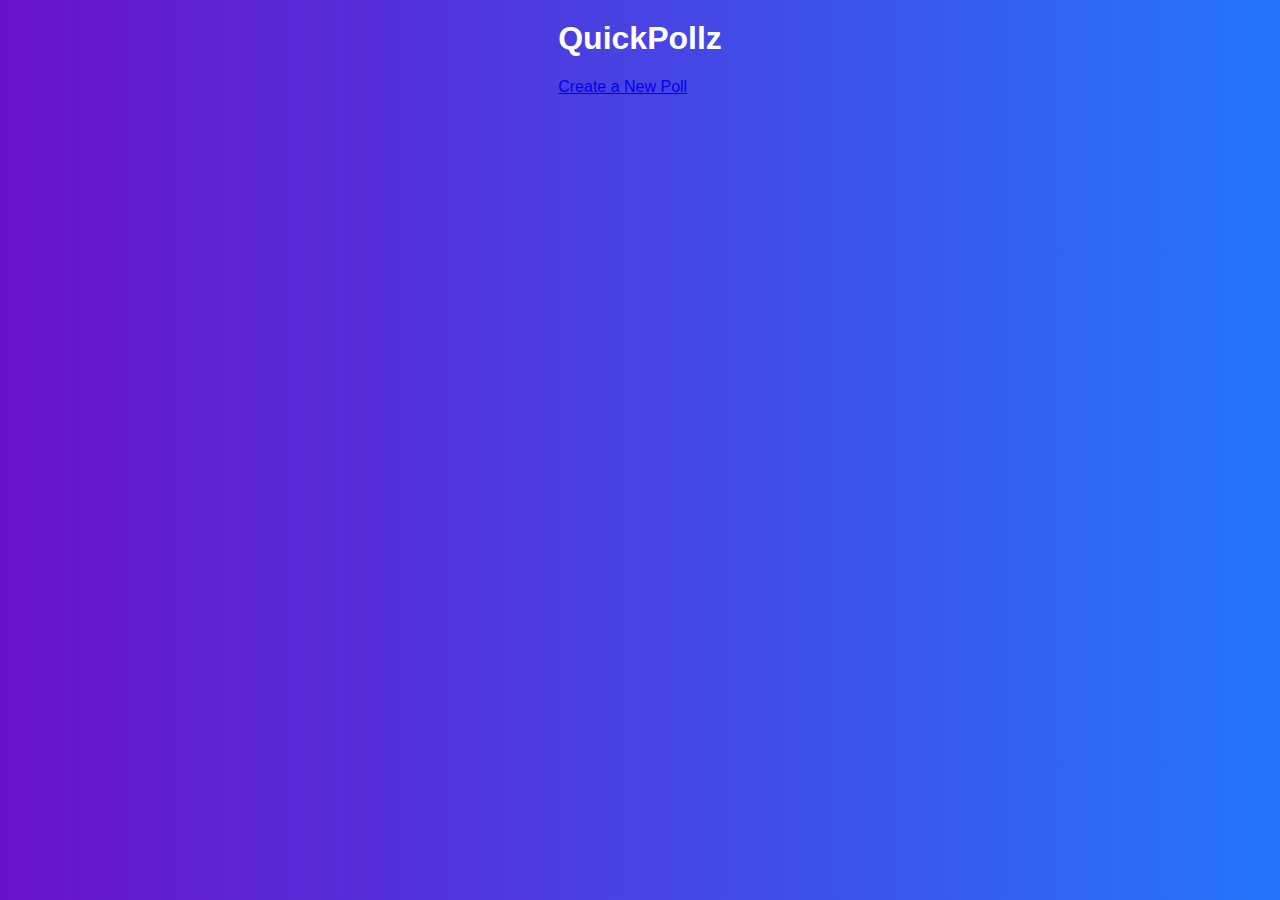
<file: index.html>
<!DOCTYPE html>
<html lang="en">
<head>
  <meta charset="UTF-8" />
  <meta name="viewport" content="width=device-width, initial-scale=1.0"/>
  <title>QuickPollz</title>
  <link rel="stylesheet" href="QP.css">
</head>
<body>
  <div class="container">
    <h1>QuickPollz</h1>
    <div id="poll-list"></div>
    <a href="create.html">Create a New Poll</a>
  </div>

  <script src="script.js"></script>
</body>
</html>
</file>
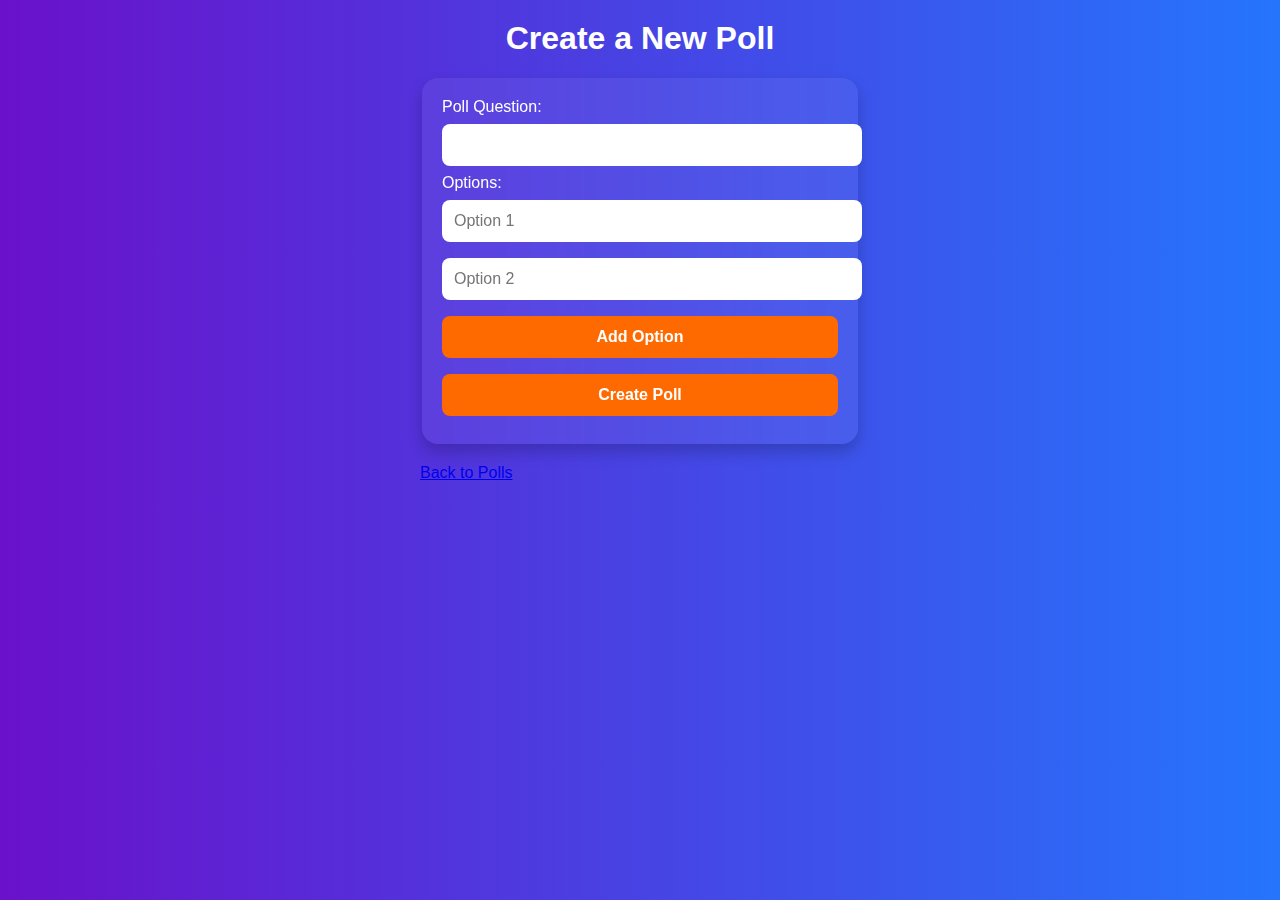
<file: create.html>
<!DOCTYPE html>
<html lang="en">
<head>
  <meta charset="UTF-8" />
  <meta name="viewport" content="width=device-width, initial-scale=1.0"/>
  <title>Create Poll</title>
  <link rel="stylesheet" href="QP.css">
</head>
<body>
  <div class="container">
    <h1>Create a New Poll</h1>
    <form id="poll-form">
      <label for="question">Poll Question:</label>
      <input type="text" id="question" required />

      <div id="options-container">
        <label>Options:</label>
        <input type="text" class="option-input" placeholder="Option 1" required />
        <input type="text" class="option-input" placeholder="Option 2" required />
      </div>

      <button type="button" id="add-option">Add Option</button>
      <button type="submit">Create Poll</button>
    </form>
    <a href="index.html">Back to Polls</a>
  </div>

  <script src="script.js"></script>
</body>
</html>
</file>
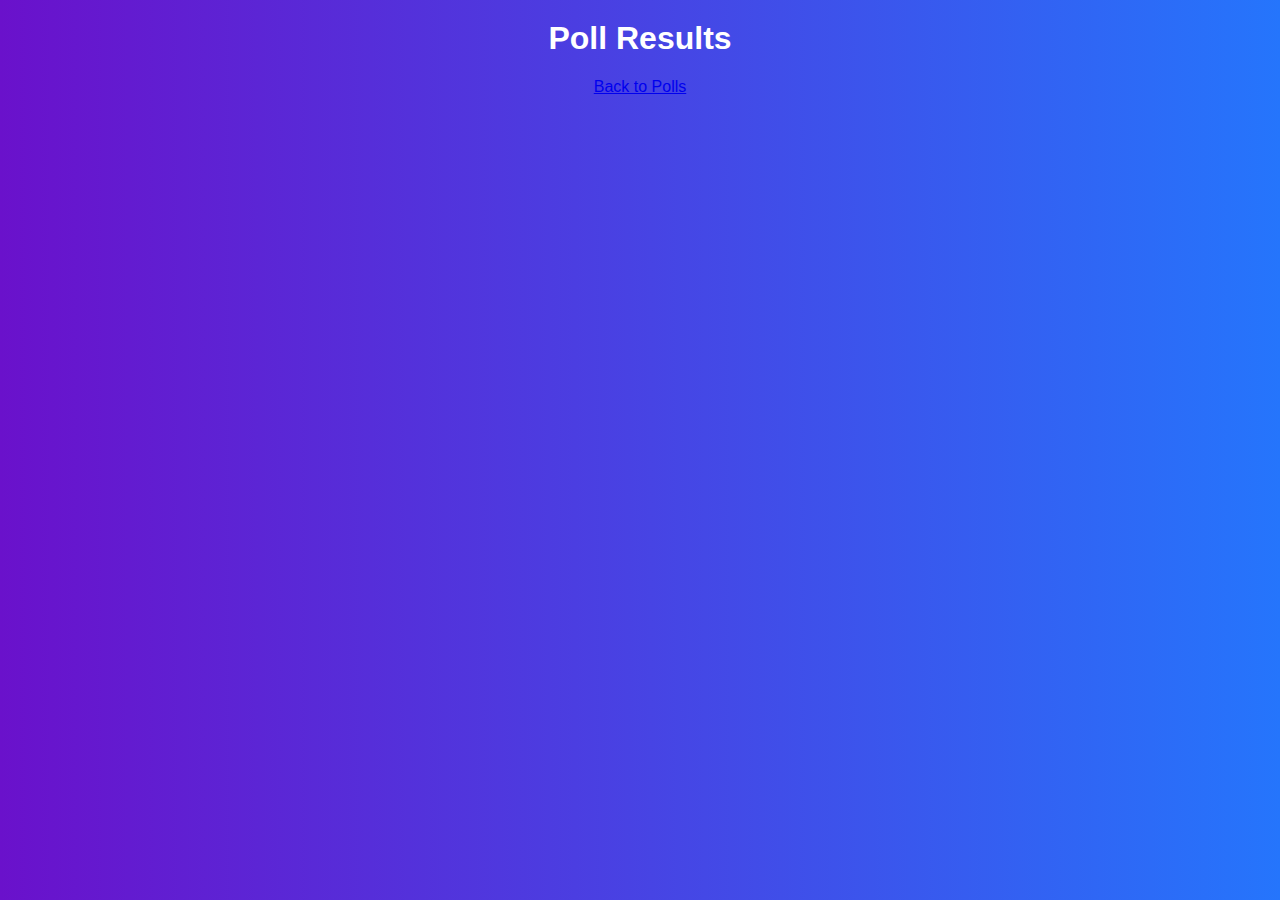
<file: results.html>
<!-- client/results.html -->
<!DOCTYPE html>
<html lang="en">
<head>
  <meta charset="UTF-8">
  <title>Poll Results - QuickPollz</title>
  <link rel="stylesheet" href="QP.css">
</head>
<body>
  <h1>Poll Results</h1>
  <div id="results-container"></div>
  <a href="index.html">Back to Polls</a>

  <script src="script.js"></script>
  <script>
    const urlParams = new URLSearchParams(window.location.search);
    const pollId = urlParams.get('id');
    loadResults(pollId);
  </script>
</body>
</html>
</file>
<file: QP.css>
/* style.css */

body {
  font-family: 'Segoe UI', Tahoma, Geneva, Verdana, sans-serif;
  background: linear-gradient(to right, #6a11cb, #2575fc);
  margin: 0;
  padding: 0;
  color: #ffffff;
  display: flex;
  flex-direction: column;
  align-items: center;
  min-height: 100vh;
}

h1, h2 {
  margin-top: 20px;
  color: #ffffff;
  text-align: center;
}

form, .poll-container {
  background: #ffffff10;
  padding: 20px;
  border-radius: 16px;
  box-shadow: 0 8px 16px rgba(0, 0, 0, 0.2);
  backdrop-filter: blur(10px);
  max-width: 400px;
  width: 90%;
  margin: 20px auto;
}

input[type="text"], button {
  width: 100%;
  padding: 12px;
  margin: 8px 0;
  border: none;
  border-radius: 8px;
  font-size: 1rem;
}

input[type="text"] {
  background: #ffffff;
  color: #000000;
}

button {
  background-color: #ff6a00;
  color: white;
  font-weight: bold;
  cursor: pointer;
  transition: background-color 0.3s ease;
}

button:hover {
  background-color: #ff8800;
}

.poll-list, .results-list {
  width: 90%;
  max-width: 600px;
  margin: 20px auto;
  display: flex;
  flex-direction: column;
  gap: 16px;
}

.poll-item, .result-item {
  background: #ffffff10;
  padding: 16px;
  border-radius: 12px;
  backdrop-filter: blur(10px);
  box-shadow: 0 6px 12px rgba(0, 0, 0, 0.15);
  color: #ffffff;
}

.poll-item:hover {
  background-color: #ffffff20;
  cursor: pointer;
}

.back-link {
  color: #fff;
  text-decoration: none;
  margin-top: 20px;
  display: inline-block;
}

.back-link:hover {
  text-decoration: underline;
}

/* --- Enhancements added below --- */

/* Style for vote buttons inside poll items */
.poll-item button {
  margin-top: 8px;
  background-color: #ff6a00;
  color: white;
  border: none;
  border-radius: 6px;
  padding: 10px;
  font-weight: bold;
}

.poll-item button:hover {
  background-color: #ff8800;
}

/* Responsive tweaks for smaller screens */
@media (max-width: 500px) {
  form, .poll-container {
    padding: 16px;
  }

  input[type="text"], button {
    font-size: 0.9rem;
  }
}

/* Optional future styling for result bars */
.result-bar {
  height: 20px;
  background-color: #4caf50;
  border-radius: 4px;
  margin-top: 4px;
}
</file>
